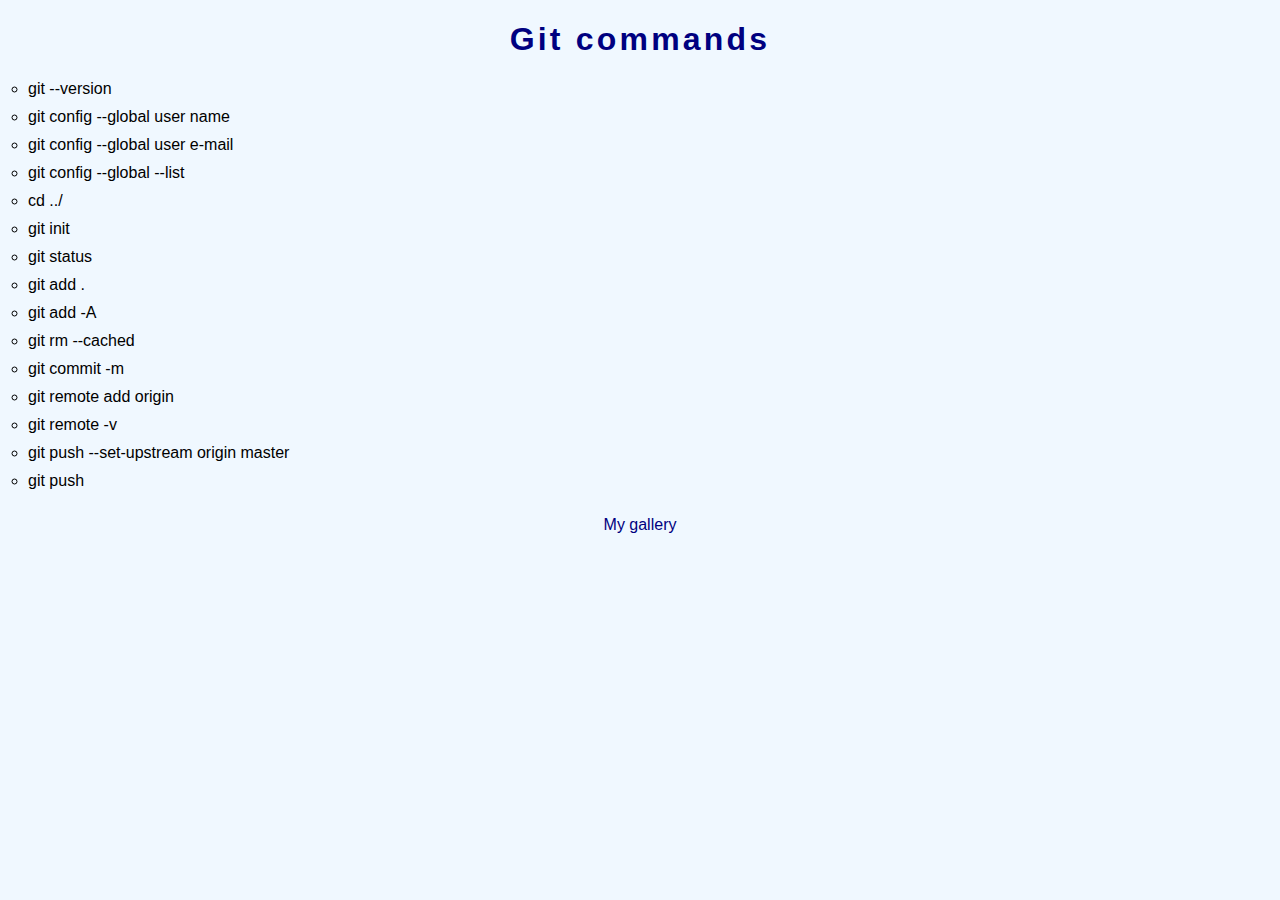
<file: index.html>
<!doctype html>
<html lang="en">
<head>
    <meta charset="UTF-8">
    <meta name="viewport"
          content="width=device-width, user-scalable=no, initial-scale=1.0, maximum-scale=1.0, minimum-scale=1.0">
    <meta http-equiv="X-UA-Compatible" content="ie=edge">
    <title>GitHub</title>
    <link rel="stylesheet" href="css/style.css">
</head>
<body>
<h1 class="center main__title">
    Git commands
</h1>
<section class="center">
    <ul class="center commands">
        <li class="commands__name">
            git --version
        </li>
        <li class="commands__name">
            git config --global user name
        </li>
        <li class="commands__name">
            git config --global user e-mail
        </li>
        <li class="commands__name">
            git config --global --list
        </li>
        <li class="commands__name">
            cd ../
        </li>
        <li class="commands__name">
            git init
        </li>
        <li class="commands__name">
            git status
        </li>
        <li class="commands__name">
            git add .
        </li>
        <li class="commands__name">
            git add -A
        </li>
        <li class="commands__name">
            git rm --cached
        </li>
        <li class="commands__name">
            git commit -m
        </li>
        <li class="commands__name">
            git remote add origin
        </li>
        <li class="commands__name">
            git remote -v
        </li>
        <li class="commands__name">
            git push --set-upstream origin master
        <li class="commands__name">
            git push
        </li>
    </ul>
</section>
<p>
    <a href="gallery.html"  class="center link" target="_blank">
        My gallery
    </a>
</p>

</body>
</html>
</file>
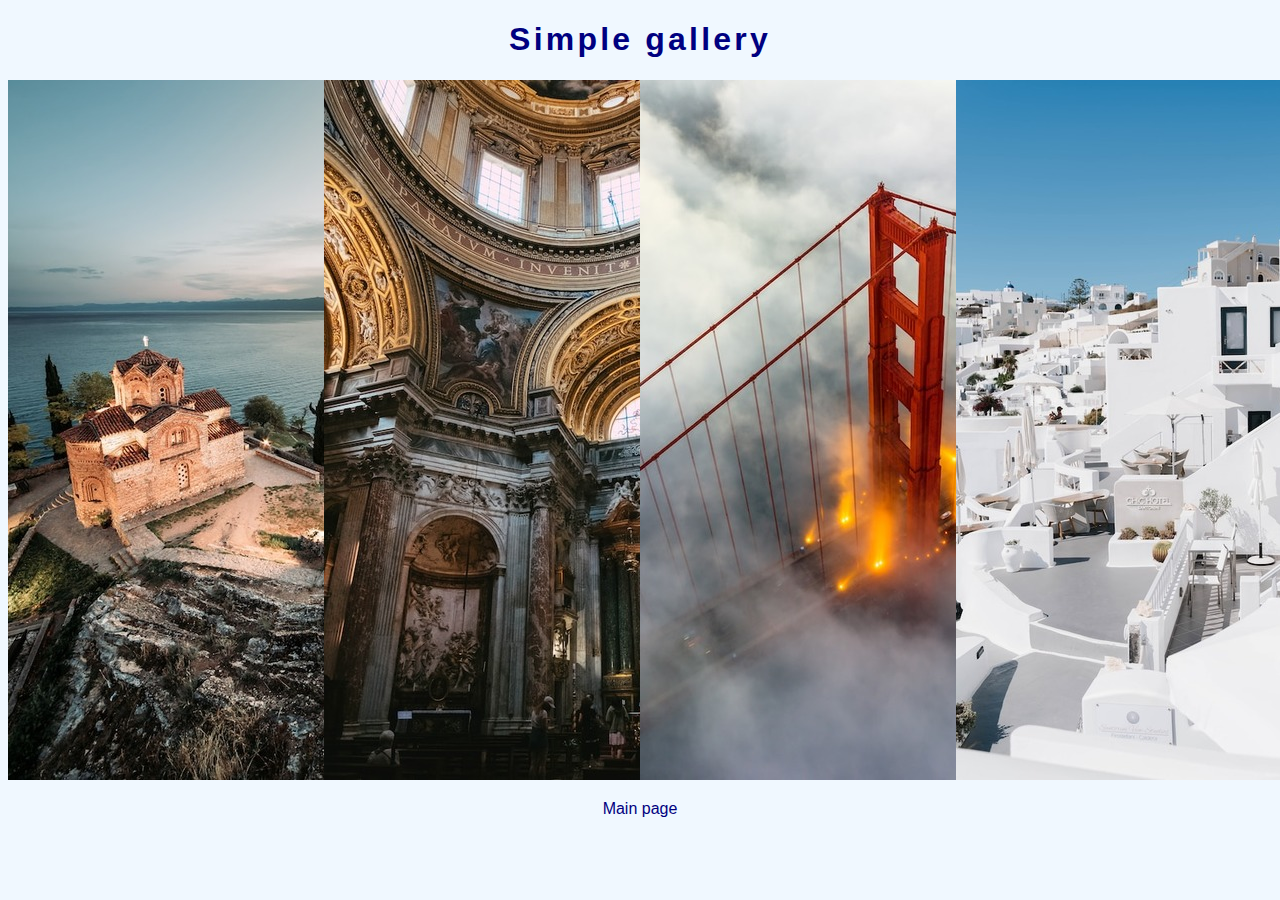
<file: gallery.html>
<!doctype html>
<html lang="en">
<head>
    <meta charset="UTF-8">
    <meta name="viewport"
          content="width=device-width, user-scalable=no, initial-scale=1.0, maximum-scale=1.0, minimum-scale=1.0">
    <meta http-equiv="X-UA-Compatible" content="ie=edge">
    <title>Gallery</title>
    <link rel="stylesheet" href="css/style.css">
</head>
<body>
<h1 class="center gallery__title">
    Simple gallery
</h1>
<section class="center">
    <ul class="img-list">
        <li class="image">
            <img src="img/img1.jpg" alt="">
        </li>
        <li class="image">
            <img src="img/img2.jpg" alt="">
        </li>
        <li class="image">
            <img src="img/img3.jpg" alt="">
        </li>
        <li class="image">
            <img src="img/img4.jpg" alt="">
        </li>
    </ul>
</section>
<p>
    <a href="index.html" class="center link" target="_blank">
        Main page
    </a>
</p>
</body>
</html>
</file>
<file: css/style.css>
body {
    font-family: Arial, serif;
    background-color: #F0F8FFFF;
}

.center {
    padding-left: calc(50vw - 955px);
    padding-right: calc(50vw - 955px);
}

.gallery__title, .main__title {
    text-align: center;
    color: #000080ff;
    letter-spacing: 0.1em;
}

.img-list {
    display: flex;
    list-style: none;
    margin: 0;
    padding: 0;
}

.image {
    width: 25%;
}

.link {
    display: block;
    text-align: center;
    text-decoration: none;
    color: #000080ff;
}
.commands{
    margin-left: 20px;
    list-style-type: circle ;
}
.commands__name{
    font-size: 16px;
    padding-bottom: 10px;
}
</file>
